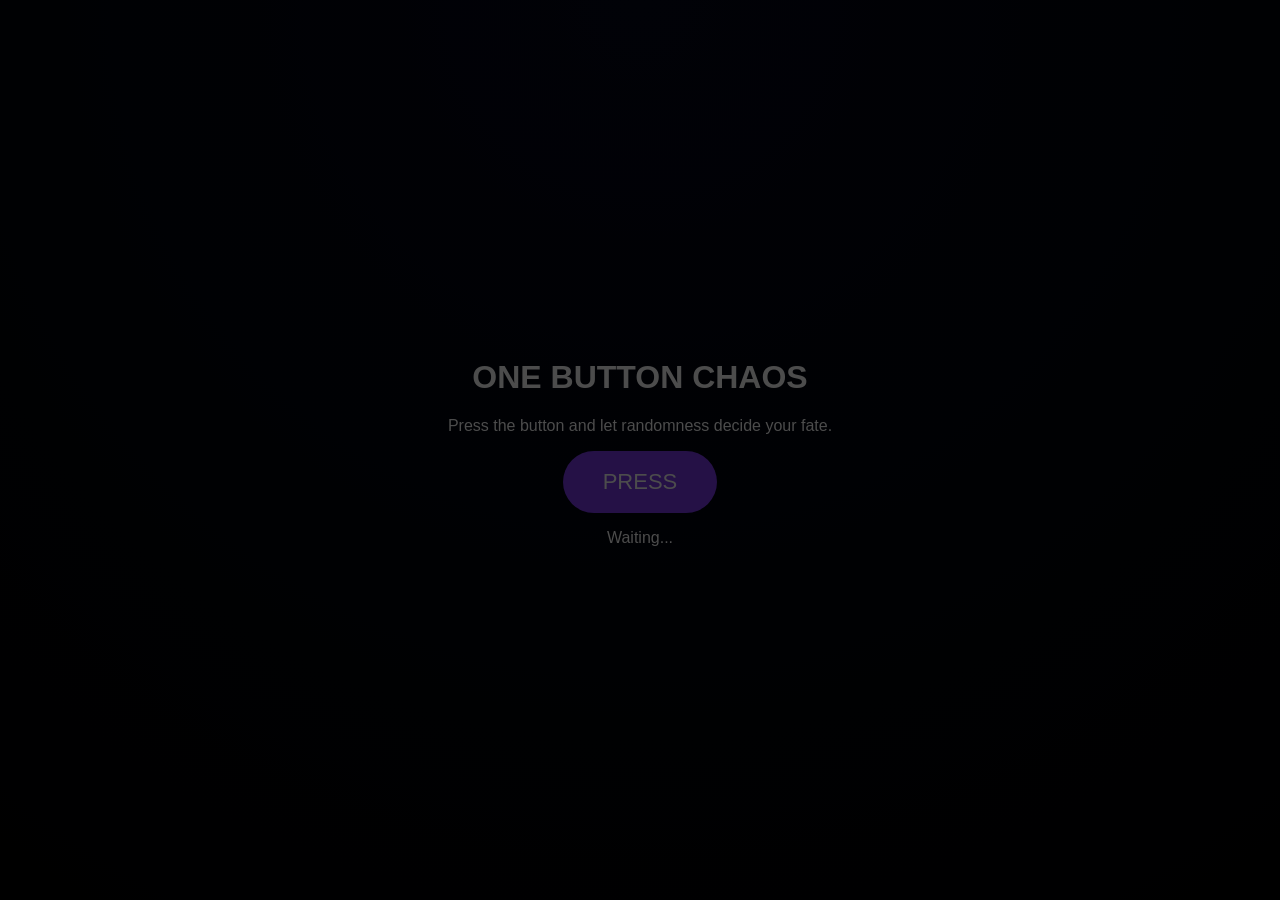
<file: docs/index.html>
<!DOCTYPE html>
<html lang="en">
<head>
  <meta charset="UTF-8">
  <title>One Button Chaos</title>
  <link rel="stylesheet" href="style.css">
</head>
<body>
  <div class="container">
    <h1>ONE BUTTON CHAOS</h1>
    <p>Press the button and let randomness decide your fate.</p>
    <button id="chaosBtn">PRESS</button>
    <p id="status">Waiting...</p>
  </div>

  <div id="overlay" class="hidden"></div>
  <canvas id="confetti" class="hidden"></canvas>

  <script src="effects.js"></script>
  <script src="main.js"></script>
</body>
</html>
</file>
<file: docs/style.css>
body {
  margin: 0;
  font-family: Arial, sans-serif;
  background: radial-gradient(circle at top, #020617, #000);
  color: white;
  height: 100vh;
  display: flex;
  align-items: center;
  justify-content: center;
}

.container {
  text-align: center;
}

button {
  padding: 18px 40px;
  border-radius: 50px;
  border: none;
  background: #7c3aed;
  color: white;
  font-size: 22px;
  cursor: pointer;
}

#overlay {
  position: fixed;
  inset: 0;
  display: flex;
  justify-content: center;
  align-items: center;
  background: rgba(0,0,0,0.7);
  z-index: 999;
}

.hidden {
  display: none;
}

canvas {
  position: fixed;
  inset: 0;
  pointer-events: none;
}
</file>
